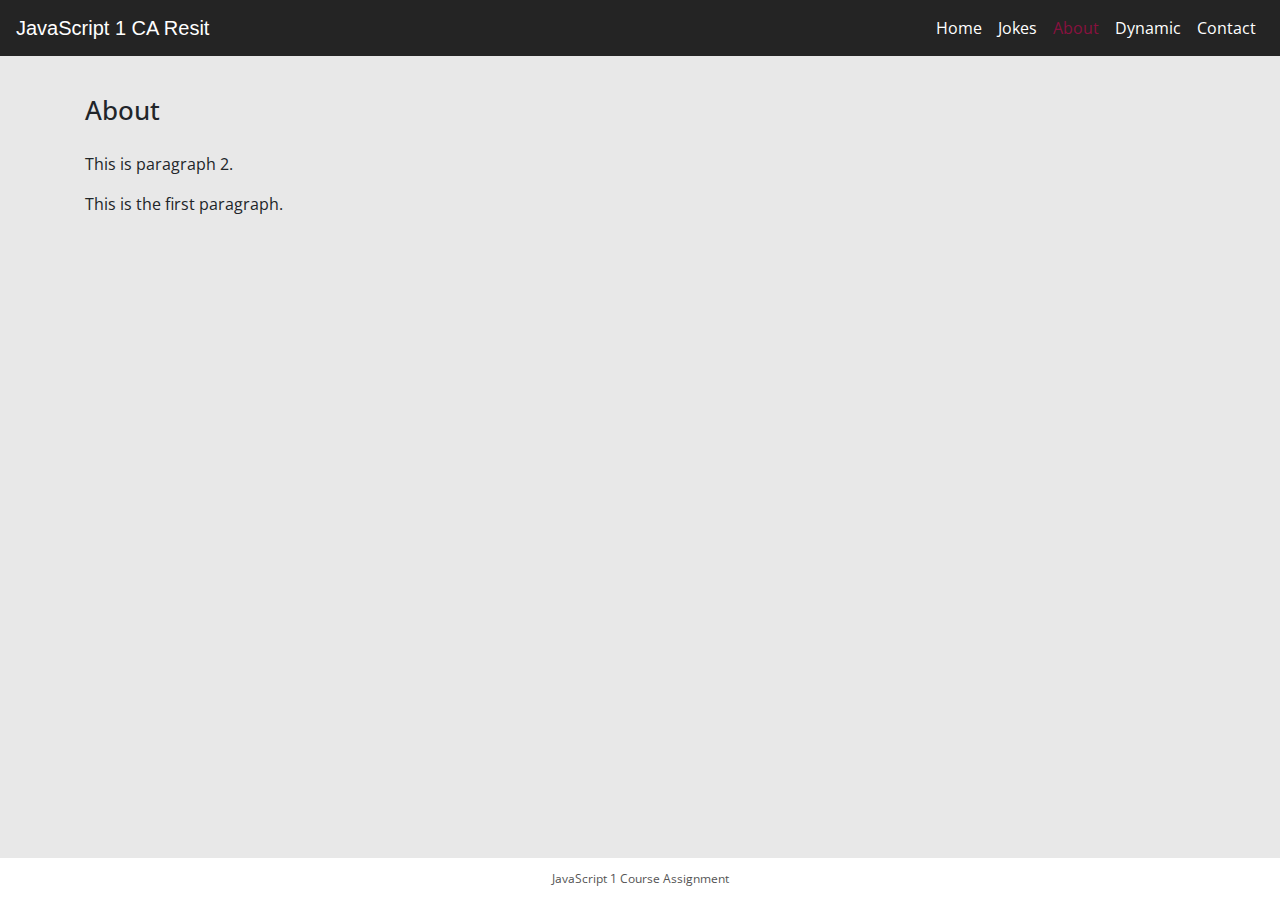
<file: about.html>
<!DOCTYPE html>
<html lang="en">
  <head>
    <meta charset="UTF-8" />
    <meta name="viewport" content="width=device-width, initial-scale=1.0" />
    <meta http-equiv="X-UA-Compatible" content="ie=edge" />
    <title>JavaScript 1 Course Assignment</title>
    <link
      rel="stylesheet"
      href="https://stackpath.bootstrapcdn.com/bootstrap/4.4.1/css/bootstrap.min.css"
    />
    <link rel="stylesheet" href="css/style.css" />
  </head>
  <body>
    <nav class="navbar navbar-expand-lg navbar-dark bg-dark">
      <a class="navbar-brand" href="/">JavaScript 1 CA Resit</a>
      <button
        class="navbar-toggler"
        type="button"
        data-toggle="collapse"
        data-target="#navbarNav"
        crossorigin="anonymous"
      >
        <span class="navbar-toggler-icon"></span>
      </button>
      <div class="collapse navbar-collapse justify-content-end" id="navbarNav">
        <ul class="navbar-nav">
          <li class="nav-item active">
            <a class="nav-link" href="/">Home</a>
          </li>
          <li class="nav-item">
            <a class="nav-link" href="jokes.html">Jokes</a>
          </li>
          <li class="nav-item">
            <a class="nav-link active" href="about.html">About</a>
          </li>
          <li class="nav-item">
            <a class="nav-link" href="dynamic.html">Dynamic</a>
          </li>
          <li class="nav-item">
            <a class="nav-link" href="contact.html">Contact</a>
          </li>
        </ul>
      </div>
    </nav>

    <main class="container content">
      <h1>About</h1>

      <div id="about">
        <p>This is the first paragraph.</p>
        <p>This is paragraph 2.</p>
      </div>
    </main>

    <footer>JavaScript 1 Course Assignment</footer>

    <script src="https://code.jquery.com/jquery-3.4.1.slim.min.js"></script>
    <script src="https://stackpath.bootstrapcdn.com/bootstrap/4.4.1/js/bootstrap.min.js"></script>
    <script src="js/about.js"></script>
  </body>
</html>
</file>
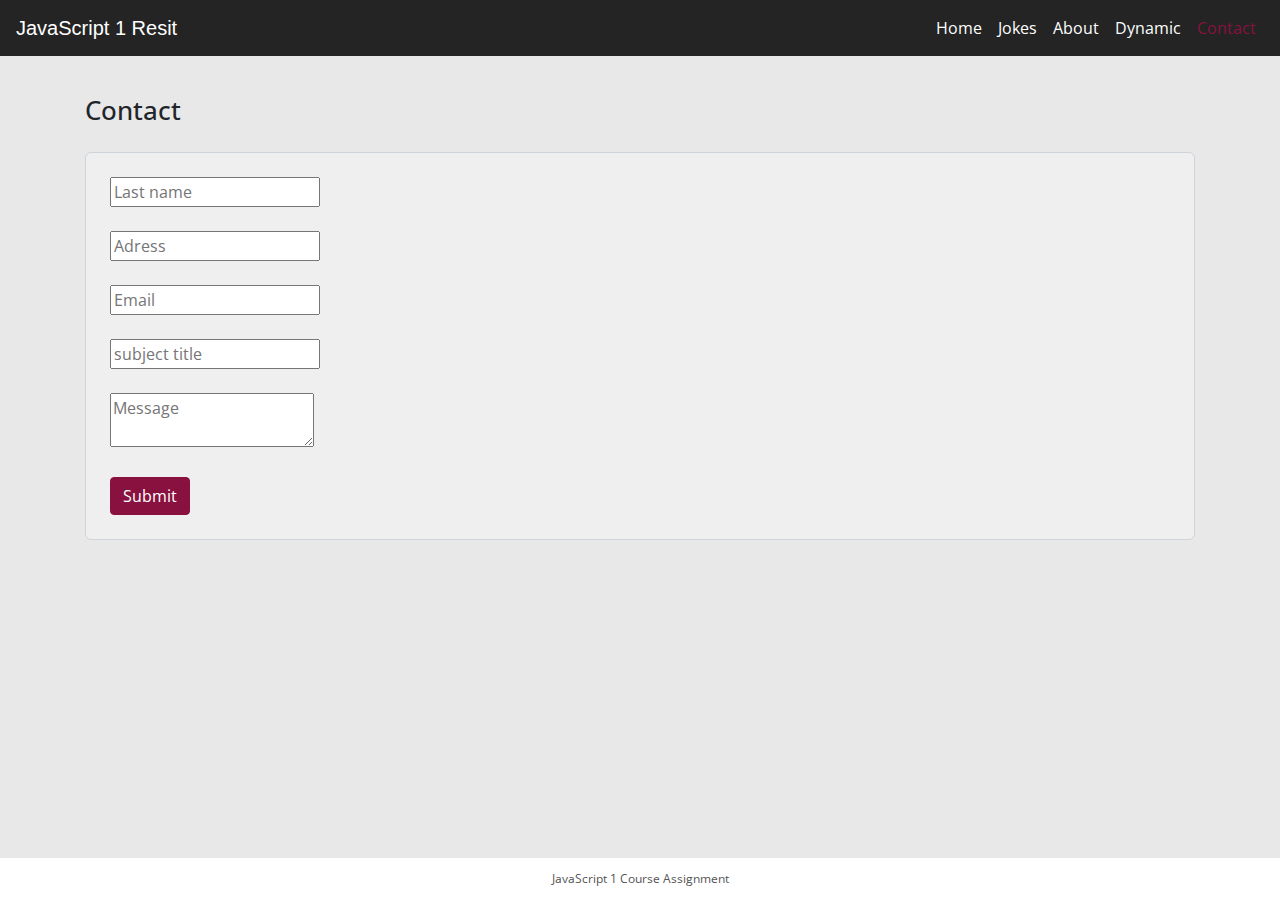
<file: contact.html>
<!DOCTYPE html>
<html lang="en">
    <head>
        <meta charset="UTF-8" />
        <meta name="viewport" content="width=device-width, initial-scale=1.0" />
        <meta http-equiv="X-UA-Compatible" content="ie=edge" />
        <title>Contact | JavaScript 1</title>
        <link rel="stylesheet" href="https://stackpath.bootstrapcdn.com/bootstrap/4.4.1/css/bootstrap.min.css" crossorigin="anonymous" />
        <link rel="stylesheet" href="css/style.css" />
    </head>
    <body>
        <nav class="navbar navbar-expand-lg navbar-dark bg-dark">
            <a class="navbar-brand" href="/">JavaScript 1 Resit</a>
            <button class="navbar-toggler" type="button" data-toggle="collapse" data-target="#navbarNav">
                <span class="navbar-toggler-icon"></span>
            </button>
            <div class="collapse navbar-collapse justify-content-end" id="navbarNav">
                <ul class="navbar-nav">
                    <li class="nav-item active">
                        <a class="nav-link" href="/">Home</a>
                    </li>
                    <li class="nav-item">
                        <a class="nav-link" href="jokes.html">Jokes</a>
                    </li>
                    <li class="nav-item">
                        <a class="nav-link" href="about.html">About</a>
                    </li>
                    <li class="nav-item">
                        <a class="nav-link" href="dynamic.html">Dynamic</a>
                    </li>
                    <li class="nav-item">
                        <a class="nav-link active" href="contact.html">Contact</a>
                    </li>
                </ul>
            </div>
        </nav>

         <main class="container content">
            <h1>Contact</h1>
			  <form>
          <input type="text" name="lastName" id="lastName" placeholder="Last name"><br>
          <div class="error" id="lastNameError">min of 3 letters*</div><br>
          <input type="text" name="adress" id="adress" placeholder="Adress"><br>
          <div class="error" id="adressError">min 10 characters*</div><br>
          <input type="text" name="email" id="email" placeholder="Email"><br>
          <div class="error" id="emailError">valid email address*</div><br>
          <input type="text" name="subject" id ="subject" placeholder="subject title"></br>
          <div class="error" id="subjectError">min of 7 characters*</div></br>
          <textarea type="text" name="message" id="message" placeholder="Message"></textarea><br>
          <div class="error" id="messageError">min of 15 charachters*</div><br>
           <button type="submitBtn" class="btn btn-primary" id="submitMessage">Submit</button>
        </form>
        </main>

        <footer>JavaScript 1 Course Assignment</footer>

        <script src="https://code.jquery.com/jquery-3.4.1.slim.min.js"></script>
        <script src="https://stackpath.bootstrapcdn.com/bootstrap/4.4.1/js/bootstrap.min.js"></script>
        <script src="js/contact.js"></script>
    </body>
</html>
</file>
<file: css/style.css>
@import "imports/variables.css";
@import "imports/layout.css";
@import "imports/ui.css";
@import "imports/navs.css";
@import "imports/card.css";
@import "imports/details.css";
@import "imports/form.css";
@import "imports/joke.css";
@import "imports/dynamic.css";
</file>
